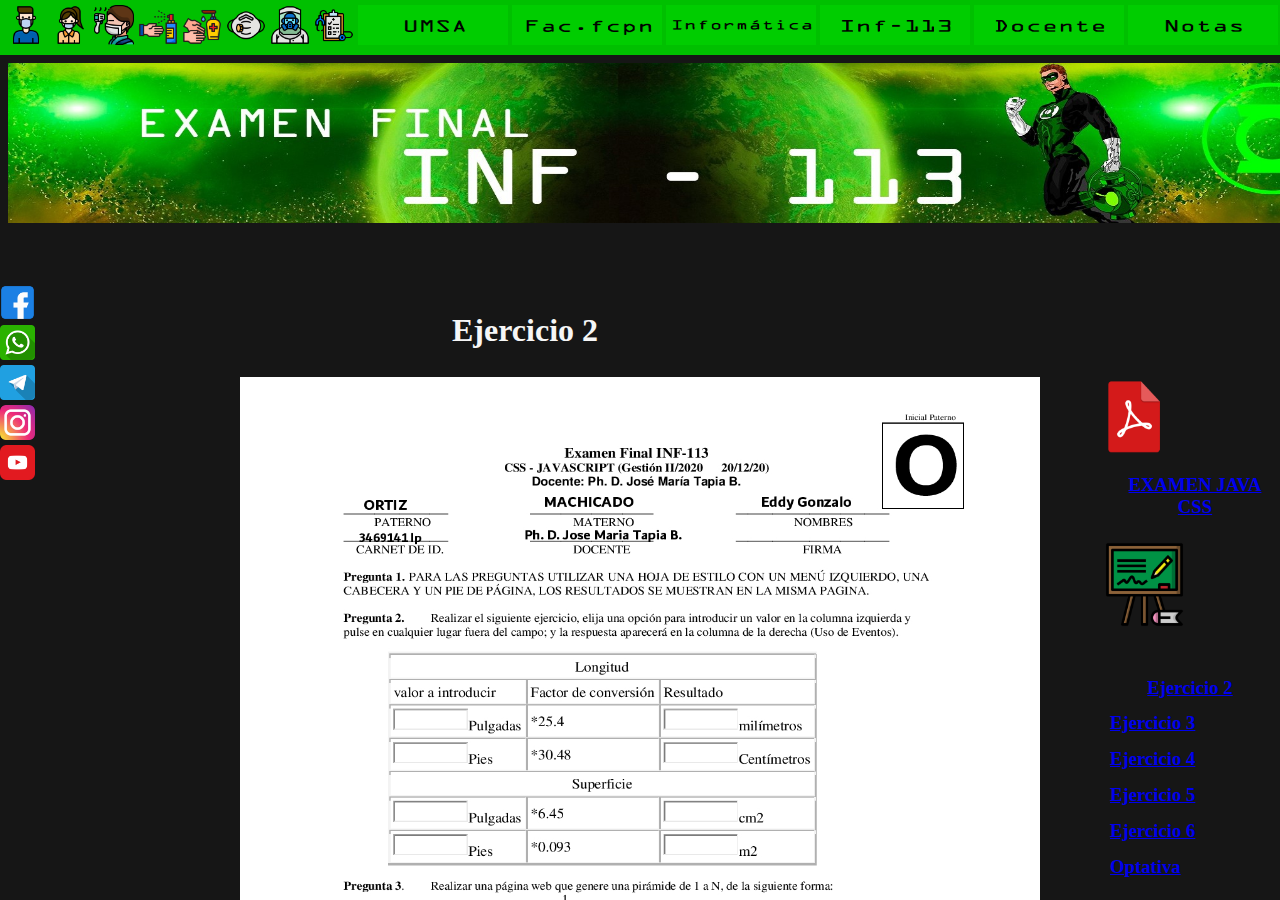
<file: index.html>
<!DOCTYPE html>
<html lang="es">

<head>

    <title>Examen Final</title>
    <meta name="title" content="Laboratorio N° 5">
    <meta charset="utf-8">
    <meta name="viewport" content="width=device-width,initial-scale=1, maximum-scale=1">
    <meta name="20,30,palabras,clave," content="Descripción sobre el sitio">
    <meta http-equiv="Content-Type" content="text/html; charset=utf-8" />
    <link rel="stylesheet" type="text/css" href="style.css">
    <link rel=" shortcut Icon " href="Logo/Logo00.png">
    
    <style></style>
    <script></script>

</head>

<frameset rows="55,*" cols="*" framespacing="0" frameborder="no" border="0">
  <frame src="menu_sup.html" name="menu_sup" frameborder="no" scrolling="no" noresize="noresize" id="menu_sup" title="topFrame" />
  <frame src="contenido.html" name="contenido" id="contenido" title="sup_menu" />
</frameset>
<noframes><body>
</body></noframes>
</html>
</file>
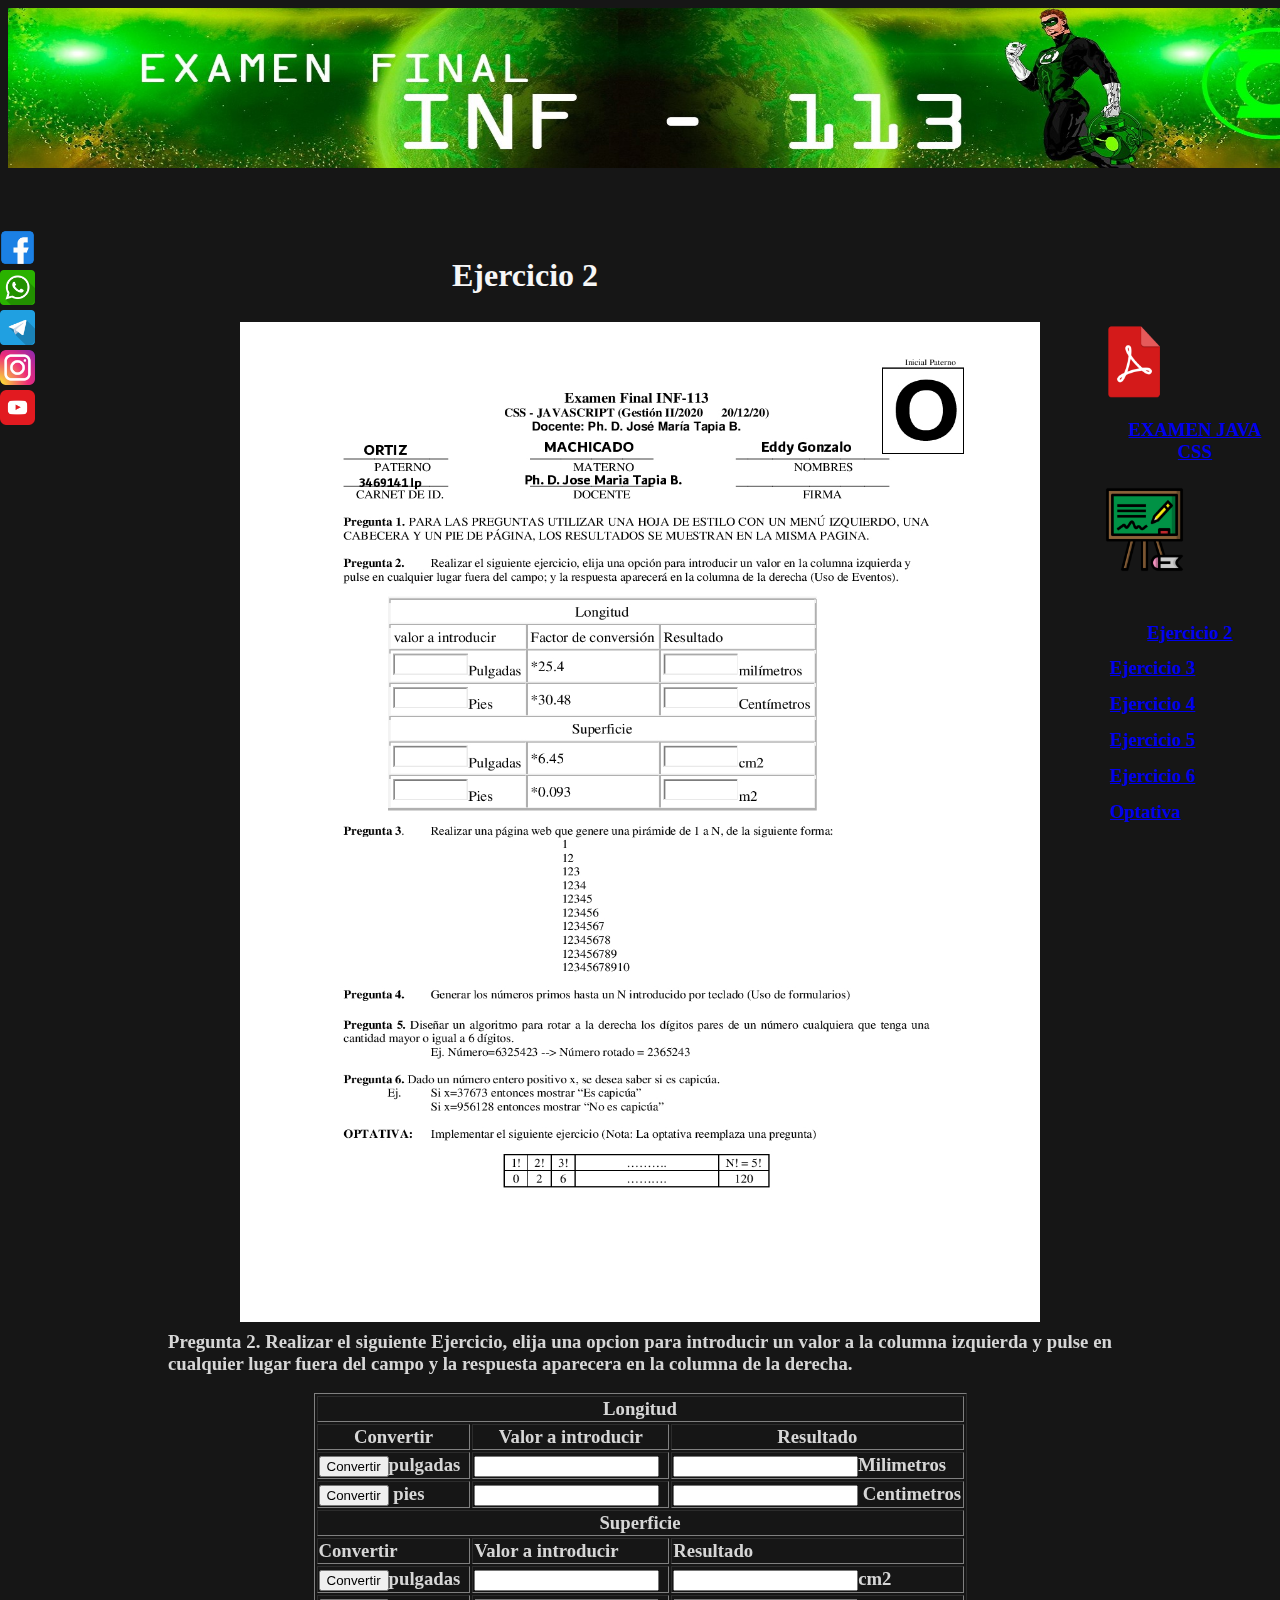
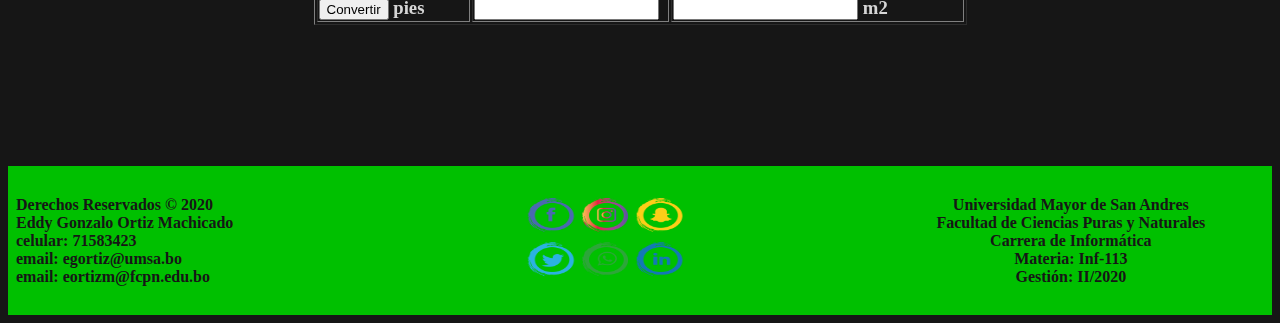
<file: contenido.html>
<!DOCTYPE html>
<html lang="es">

<head>

    <title>contenido</title>
    <meta name="title" content="contenido">
    <meta charset="utf-8">
    <meta name="viewport" content="width=device-width,initial-scale=1, maximum-scale=1">
    <meta name="20,30,palabras,clave," content="Descripción sobre el sitio">
    <link rel="stylesheet" type="text/css" href="style.css">
    <link rel=" shortcut Icon " href="Logo/Logo00.png">
   
<script language="javascript" type="text/javascript">
        function pulPies () {
            n1 = document.formu.op1.value;
           
                x = parseFloat(n1),
                y = parseFloat(0.0254),

                s = x * y;
            document.formu.re1.value = s;
        }
    
	function PiesCent () {
            n2 = document.formu.op2.value;
           
                x = parseFloat(n2),
                y = parseFloat(30.48),

                s = x * y;
            document.formu.re2.value = s;
        }
		
 function pulcm () {
            n3 = document.formu.op3.value;
           
                x = parseFloat(n3),
                y = parseFloat(6.45),

                s = x * y;
            document.formu.re3.value = s;
        }
		
 function piem () {
            n4 = document.formu.op4.value;
           
                x = parseFloat(n4),
                y = parseFloat(0.093),

                s = x * y;
            document.formu.re4.value = s;
        }
 
 </script>


</head>

<body bgcolor="#161616">
    <img class="Imagen1" src="Picture/Imagen01.jpg" width="1102" height="170">
    <center><img class="Imagen7" src="Picture/Imagen02.jpg" width="800px" height="1000px"></center>
    <h1 class="Text1">Ejercicio 2</h1>
    <img class="Logopdf" src="Logo/Logo26.png" width="70" height="100">
    <img class="Logopizarra" src="Logo/Logo11.png" width="70" height="100">
    <h3 class="Text2"><font align="right"><a href="Document/PracticaInf113.pdf">EXAMEN JAVA CSS</a></font> </h3>
    
<h3 class="Text3"><font align="right"><a href="contenido.html">Ejercicio 2</a></font> </h3>
<h3 class="Text4"><font align="right"><a href="eje3.html">Ejercicio 3</a></font> </h3>
<h3 class="Text5"><font align="right"><a href="eje4.html">Ejercicio 4</a></font> </h3>
<h3 class="Text6"><font align="right"><a href="eje5.html">Ejercicio 5</a></font></h3>
<h3 class="Text7"><font align="right"><a href="eje6.html">Ejercicio 6</a></font></h3>
<h3 class="Text8"><font align="right"><a href="optativa.html">Optativa</a></font></h3>

<p><a href="https://www.facebook.com" target="_blank"><img class="I2" src="Logo/facebook.png" width="35px" height="35px" usemap="#facebook"></a>
  <a href="https://www.whatsapp.com" target="_blank"><img class="I3" src="Logo/whatsapp.png" width="35px" height="35px" usemap="#whatsapp"></a>
  <a href="https://web.telegram.org" target="_blank"><img class="I4" src="Logo/telegram.png" width="35px" height="35px" usemap="#telegram"></a>
  <a href="https://www.instagram.com" target="_blank"><img class="I5" src="Logo/instagram.png" width="35px" height="35px" usemap="#instagram"></a>
  <a href="https://www.youtube.com" target="_blank"><img class="I6" src="Logo/youtube.png" width="35px" height="35px" usemap="#youtube"></a></p>
    <p>&nbsp;</p>
    <p>&nbsp;</p>
    <p>&nbsp;</p>
<p>&nbsp; </p>
<h3 align="justify" class="H1">
        <blockquote>
            <blockquote>
                <blockquote>
                    <blockquote>
                      <p>Pregunta 2.   Realizar el siguiente Ejercicio, elija una opcion para introducir un valor a la columna izquierda y pulse en cualquier lugar fuera del campo y la respuesta aparecera en la columna de la derecha.</p>
                      <form action="" name="formu" method="post">
                      <table width="653" border="1" align="center">
                        <tr>
                          <td colspan="3"><div align="center"><span id="TaCo">Longitud</span></div></td>
                        </tr>
                        <tr>
                          <td width="144"><div align="center"><span id="TaCo">Convertir</span></div></td>
                          <td width="150"><div align="center"><span id="TaCo">Valor a introducir</span></div></td>
                          <td width="277"><div align="center"><span id="TaCo">Resultado</span></div></td>
                        </tr>
                        <tr>
                          <td><span id="TaCo"> <input type="button" name="calculo" value="Convertir" onClick="pulPies ()">pulgadas</span></td>
                          <td><input type="text" name="op1"></td>
                          <td><span id="TaCo"><input type="text" name="re1">Milimetros</span></td>
                        </tr>
                        <tr>
                          <td><div align="left"><span id="TaCo">
                          <input type="button" name="calculo" value="Convertir" onClick="PiesCent ()">
                          pies</span></div></td>
                          <td><input type="text" name="op2"></td>
                          <td><span id="TaCo"><input type="text" name="re2">
                            Centimetros
                          </span></td>
                        </tr>
                        <tr>
                          <td colspan="3"><div align="center"><span id="TaCo">Superficie</span></div></td>
                        </tr>
                        <tr>
                          <td><span id="TaCo">Convertir</span></td>
                          <td><span id="TaCo">Valor a introducir</span></td>
                          <td><span id="TaCo">Resultado</span></td>
                        </tr>
                        <tr>
                          <td><span id="TaCo"><input type="button" name="calculo" value="Convertir" onClick="pulcm ()">pulgadas</span></td>
                          <td><input type="text" name="op3"></td>
                          <td><span id="TaCo"><input type="text" name="re3">cm2</span></td>
                        </tr>
                        <tr>
                          <td><span id="TaCo">
                          <input type="button" name="calculo2" value="Convertir" onClick="piem ()">
                          pies</span></td>
                          <td><input type="text" name="op4"></td>
                          <td><span id="TaCo">
                            <input type="text" name="re4">
                          m2</span></td>
                        </tr>
                      </table>
                      </form>
                      <p>&nbsp;</p>
                      <p>&nbsp;</p>
                      <p><br>
                      </p>
                    </blockquote>
                </blockquote>
            </blockquote>
        </blockquote>
    </h3>
<footer>
    <table width="1310" border="0">
            <tr>
                <td width="354">
                    <h4 class="pie1">Derechos Reservados &copy; 2020<br> Eddy Gonzalo Ortiz Machicado<br> celular: 71583423<br> email: egortiz@umsa.bo<br> email: eortizm@fcpn.edu.bo<br></h4>
                </td>
                <td width="403"><center>
                  <img src="Logo/Logo27.png" width="173" height="87">
              </center></td>
                <td width="473">
                    <h4 align="center" class="pie3">Universidad Mayor de San Andres<br> Facultad de Ciencias Puras y Naturales<br> Carrera de Informática<br> Materia: Inf-113<br> Gestión: II/2020<br></h4>
                </td>
            </tr>
        </table>
    </footer>
</body>

</html>
</file>
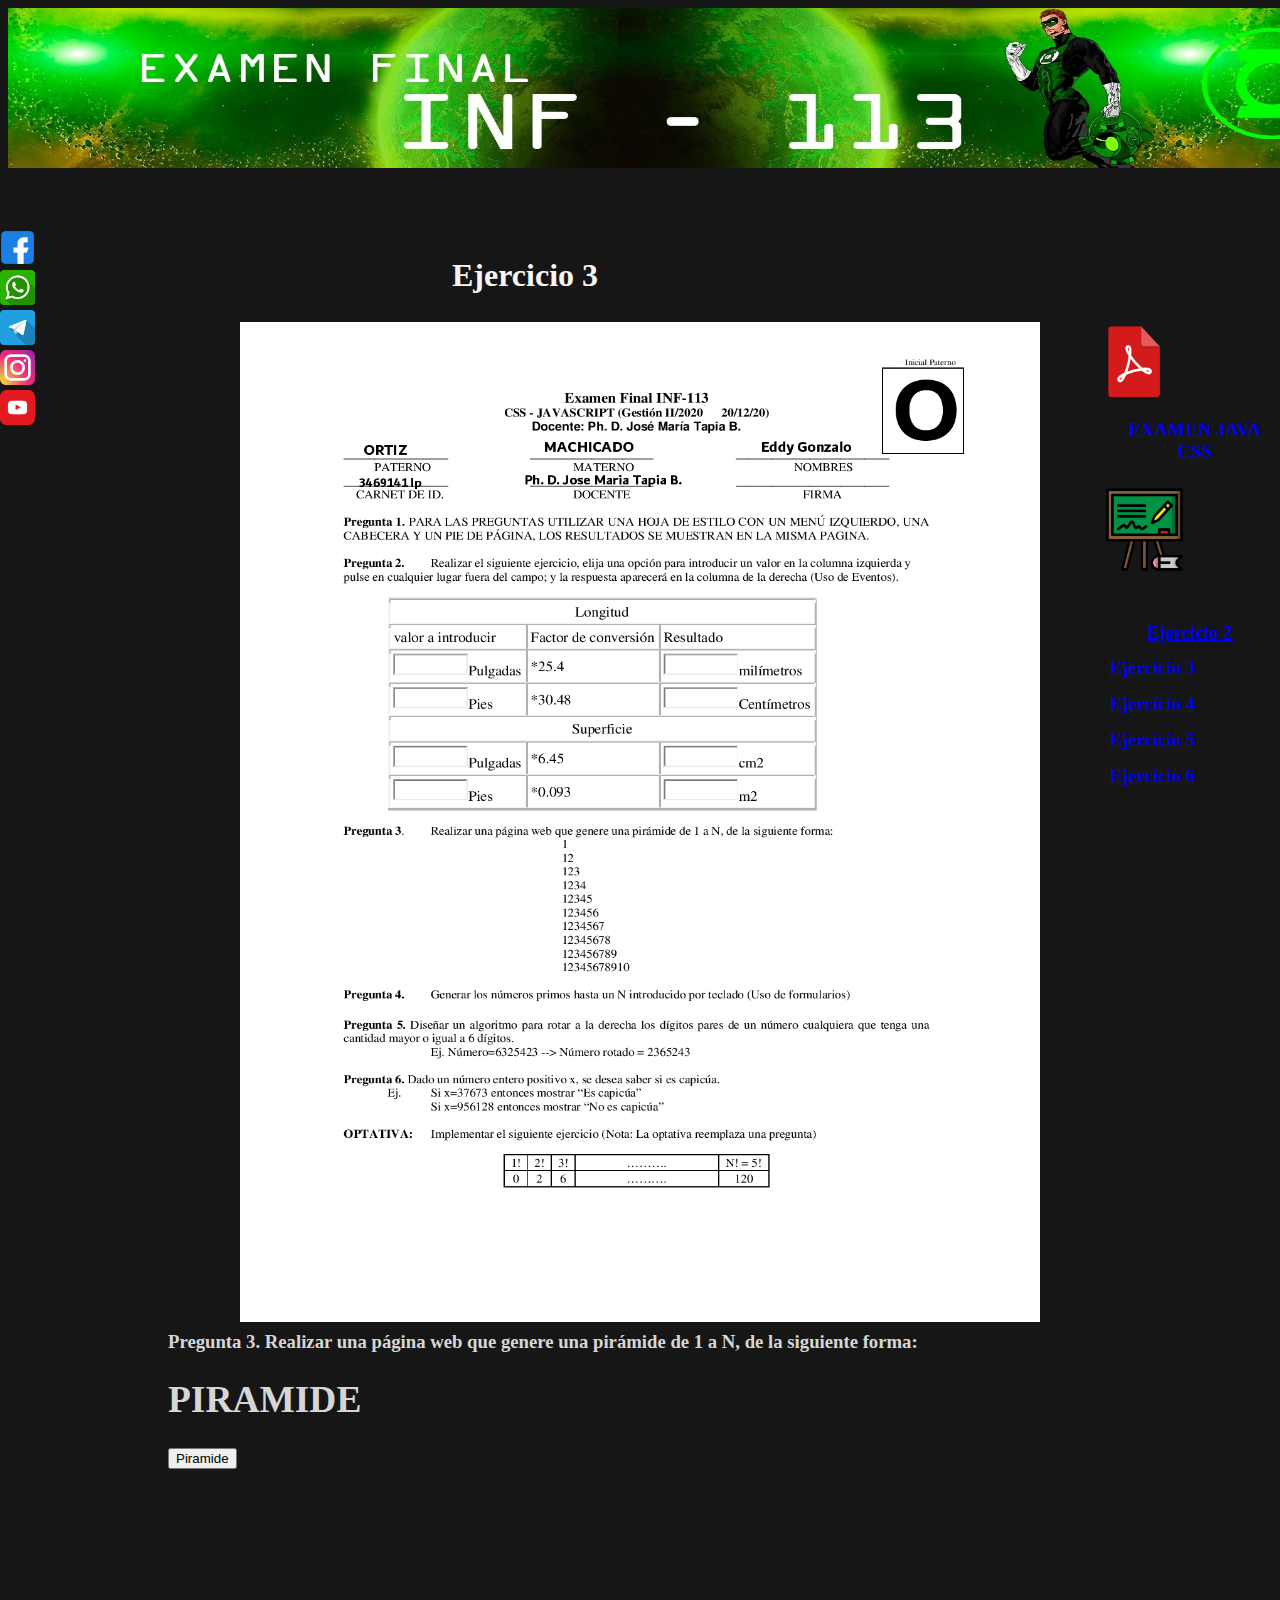
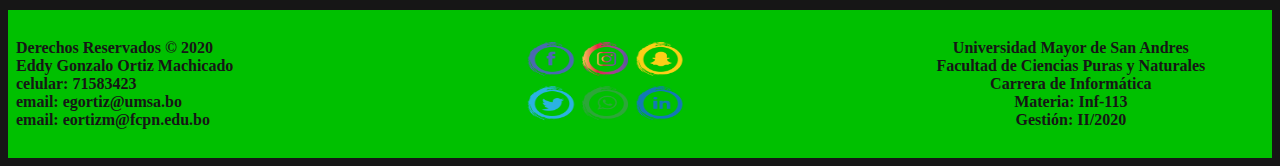
<file: eje3.html>
<!DOCTYPE html>
<html lang="es">

<head>

    <title>Ejercicio 3</title>
    <meta name="title" content="contenido">
    <meta charset="utf-8">
    <meta name="viewport" content="width=device-width,initial-scale=1, maximum-scale=1">
    <meta name="20,30,palabras,clave," content="Descripción sobre el sitio">
    <link rel="stylesheet" type="text/css" href="style.css">
    <link rel=" shortcut Icon " href="Logo/Logo00.png">
    
	<script type="text/jscript" src="piramide.js"></script>


</head>

<body bgcolor="#161616">
    <img class="Imagen1" src="Picture/Imagen01.jpg" width="1102" height="170">
    <center><img class="Imagen7" src="Picture/Imagen02.jpg" width="800px" height="1000px"></center>
    <h1 class="Text1">Ejercicio 3</h1>
    <img class="Logopdf" src="Logo/Logo26.png" width="70" height="100">
    <img class="Logopizarra" src="Logo/Logo11.png" width="70" height="100">
    <h3 class="Text2"><font align="right"><a href="Document/PracticaInf113.pdf">EXAMEN JAVA CSS</a></font> </h3>
    
<h3 class="Text3"><font align="right"><a href="contenido.html">Ejercicio 2</a></font> </h3>
<h3 class="Text4"><font align="right"><a href="eje3.html">Ejercicio 3</a></font> </h3>
<h3 class="Text5"><font align="right"><a href="eje4.html">Ejercicio 4</a></font> </h3>
<h3 class="Text6"><font align="right"><a href="eje5.html">Ejercicio 5</a></font></h3>
<h3 class="Text7"><font align="right"><a href="eje6.html">Ejercicio 6</a></font></h3>

<p><a href="https://www.facebook.com" target="_blank"><img class="I2" src="Logo/facebook.png" width="35px" height="35px" usemap="#facebook"></a>
  <a href="https://www.whatsapp.com" target="_blank"><img class="I3" src="Logo/whatsapp.png" width="35px" height="35px" usemap="#whatsapp"></a>
  <a href="https://web.telegram.org" target="_blank"><img class="I4" src="Logo/telegram.png" width="35px" height="35px" usemap="#telegram"></a>
  <a href="https://www.instagram.com" target="_blank"><img class="I5" src="Logo/instagram.png" width="35px" height="35px" usemap="#instagram"></a>
  <a href="https://www.youtube.com" target="_blank"><img class="I6" src="Logo/youtube.png" width="35px" height="35px" usemap="#youtube"></a></p>
    <p>&nbsp;</p>
    <p>&nbsp;</p>
    <p>&nbsp;</p>
<p>&nbsp; </p>
<h3 align="justify" class="H1">
        <blockquote>
            <blockquote>
                <blockquote>
                    <blockquote>
                      <p>Pregunta 3.  Realizar una página web que genere una pirámide de 1 a N, de la siguiente forma: <br>
                      </p>
                     <h1>PIRAMIDE</h1> 
                       <form method="get">
                      <button type="button" onClick="getData()">Piramide</button></form>
                      <p>&nbsp;</p>
                      <p>&nbsp;</p>
                      <p><br>
                      </p>
                    </blockquote>
                </blockquote>
            </blockquote>
        </blockquote>
    </h3>
<footer>
    <table width="1310" border="0">
            <tr>
                <td width="354">
                    <h4 class="pie1">Derechos Reservados &copy; 2020<br> Eddy Gonzalo Ortiz Machicado<br> celular: 71583423<br> email: egortiz@umsa.bo<br> email: eortizm@fcpn.edu.bo<br></h4>
                </td>
                <td width="403"><center>
                  <img src="Logo/Logo27.png" width="173" height="87">
              </center></td>
                <td width="473">
                    <h4 align="center" class="pie3">Universidad Mayor de San Andres<br> Facultad de Ciencias Puras y Naturales<br> Carrera de Informática<br> Materia: Inf-113<br> Gestión: II/2020<br></h4>
                </td>
            </tr>
        </table>
    </footer>
</body>

</html>
</file>
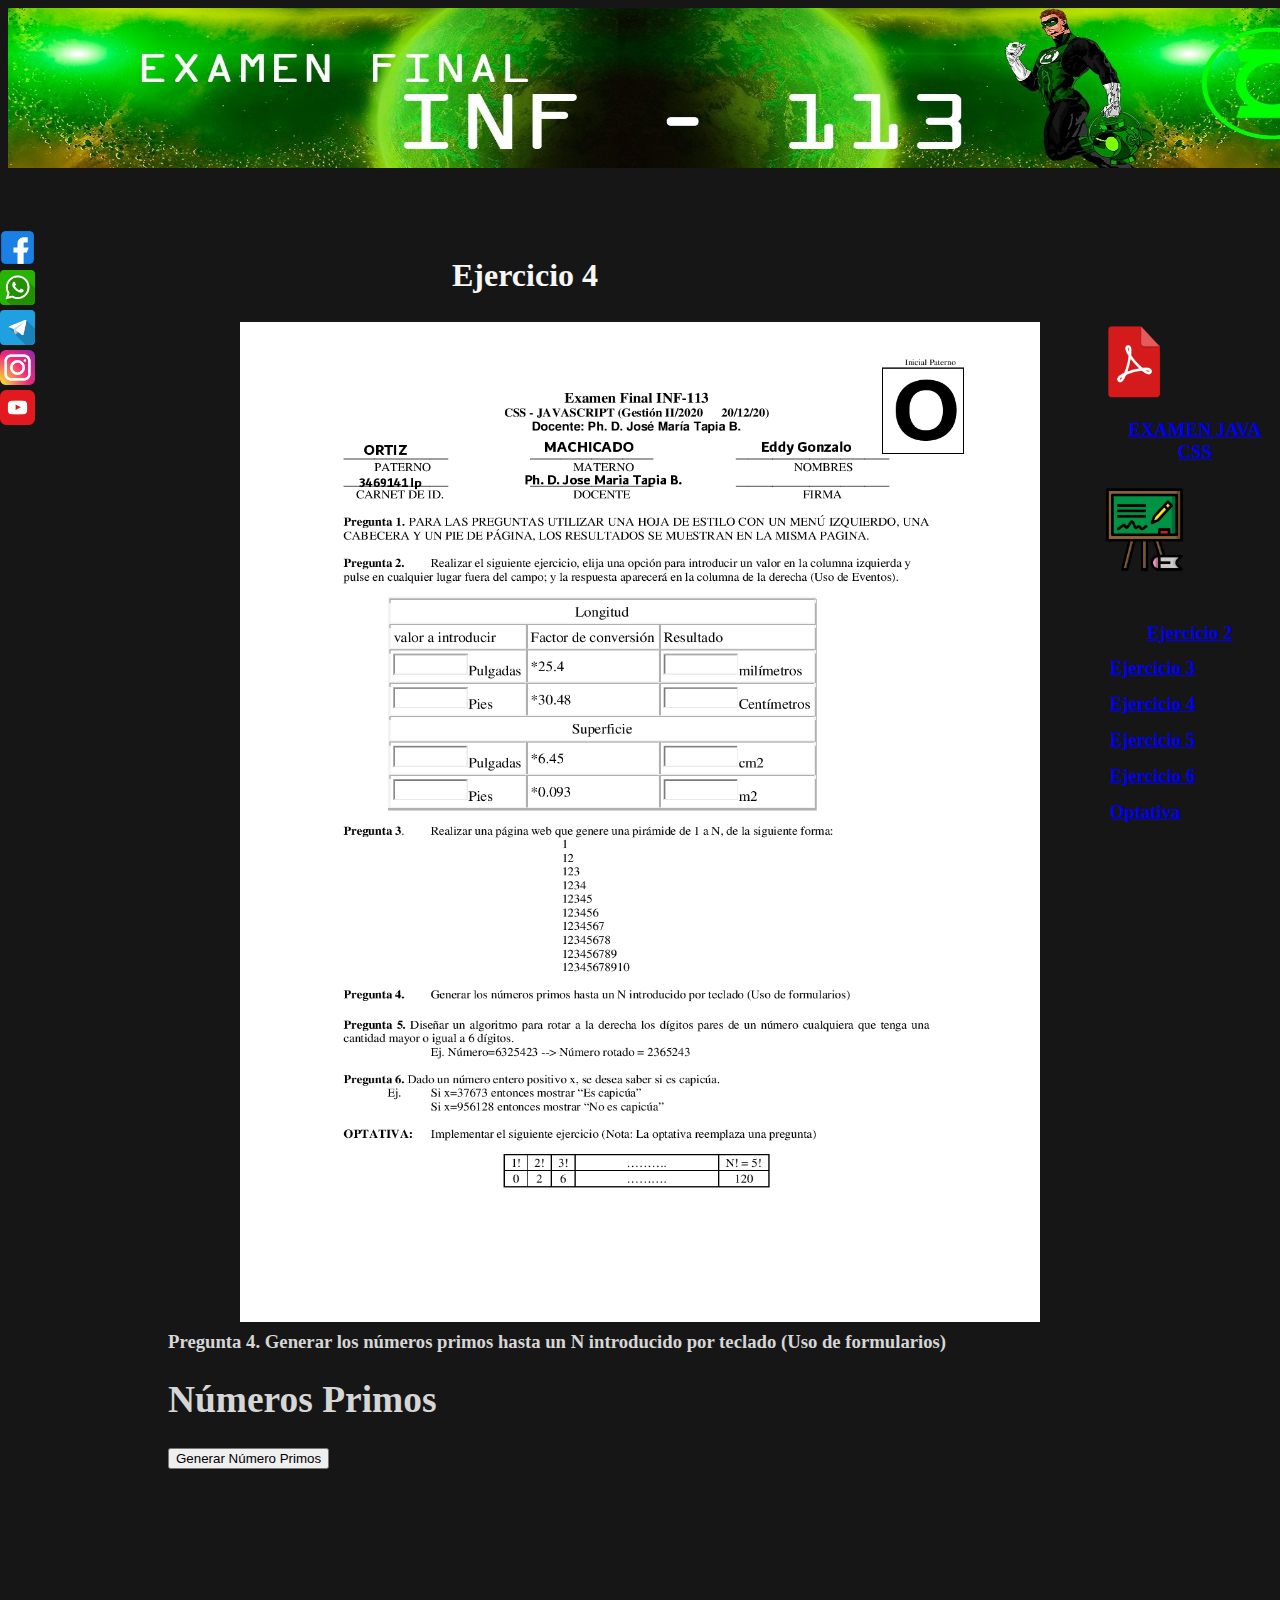
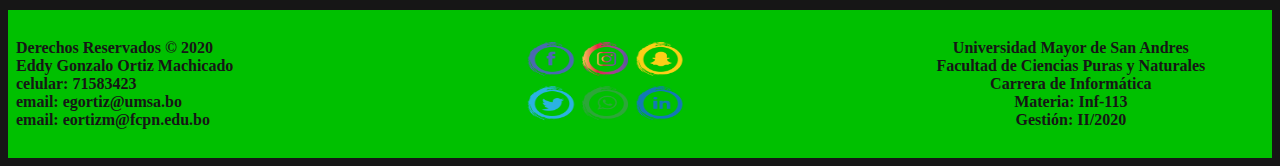
<file: eje4.html>
<!DOCTYPE html>
<html lang="es">

<head>

    <title>Ejercicio 4</title>
    <meta name="title" content="contenido">
    <meta charset="utf-8">
    <meta name="viewport" content="width=device-width,initial-scale=1, maximum-scale=1">
    <meta name="20,30,palabras,clave," content="Descripción sobre el sitio">
    <link rel="stylesheet" type="text/css" href="style.css">
    <link rel=" shortcut Icon " href="Logo/Logo00.png">
    
	<script type="text/jscript" src="primos.js"></script>


</head>

<body bgcolor="#161616">
    <img class="Imagen1" src="Picture/Imagen01.jpg" width="1102" height="170">
    <center><img class="Imagen7" src="Picture/Imagen02.jpg" width="800px" height="1000px"></center>
    <h1 class="Text1">Ejercicio 4</h1>
    <img class="Logopdf" src="Logo/Logo26.png" width="70" height="100">
    <img class="Logopizarra" src="Logo/Logo11.png" width="70" height="100">
    <h3 class="Text2"><font align="right"><a href="Document/PracticaInf113.pdf">EXAMEN JAVA CSS</a></font> </h3>
    
<h3 class="Text3"><font align="right"><a href="index.html">Ejercicio 2</a></font> </h3>
<h3 class="Text4"><font align="right"><a href="eje3.html">Ejercicio 3</a></font> </h3>
<h3 class="Text5"><font align="right"><a href="eje4.html">Ejercicio 4</a></font> </h3>
<h3 class="Text6"><font align="right"><a href="eje5.html">Ejercicio 5</a></font></h3>
<h3 class="Text7"><font align="right"><a href="eje6.html">Ejercicio 6</a></font></h3>
<h3 class="Text8"><font align="right"><a href="optativa.html">Optativa</a></font></h3>

<p><a href="https://www.facebook.com" target="_blank"><img class="I2" src="Logo/facebook.png" width="35px" height="35px" usemap="#facebook"></a>
  <a href="https://www.whatsapp.com" target="_blank"><img class="I3" src="Logo/whatsapp.png" width="35px" height="35px" usemap="#whatsapp"></a>
  <a href="https://web.telegram.org" target="_blank"><img class="I4" src="Logo/telegram.png" width="35px" height="35px" usemap="#telegram"></a>
  <a href="https://www.instagram.com" target="_blank"><img class="I5" src="Logo/instagram.png" width="35px" height="35px" usemap="#instagram"></a>
  <a href="https://www.youtube.com" target="_blank"><img class="I6" src="Logo/youtube.png" width="35px" height="35px" usemap="#youtube"></a></p>
    <p>&nbsp;</p>
    <p>&nbsp;</p>
    <p>&nbsp;</p>
<p>&nbsp; </p>
<h3 align="justify" class="H1">
        <blockquote>
            <blockquote>
                <blockquote>
                    <blockquote>
                      <p>Pregunta 4.  Generar los números primos hasta un N introducido por teclado (Uso de formularios)  <br>
                      </p>
                     <h1>Números Primos</h1> 
                       <form method="get">
                      <button type="button" onClick="getData()">Generar Número Primos</button></form>
                      <p>&nbsp;</p>
                      <p>&nbsp;</p>
                      <p><br>
                      </p>
                    </blockquote>
                </blockquote>
            </blockquote>
        </blockquote>
    </h3>
<footer>
    <table width="1310" border="0">
            <tr>
                <td width="354">
                    <h4 class="pie1">Derechos Reservados &copy; 2020<br> Eddy Gonzalo Ortiz Machicado<br> celular: 71583423<br> email: egortiz@umsa.bo<br> email: eortizm@fcpn.edu.bo<br></h4>
                </td>
                <td width="403"><center>
                  <img src="Logo/Logo27.png" width="173" height="87">
              </center></td>
                <td width="473">
                    <h4 align="center" class="pie3">Universidad Mayor de San Andres<br> Facultad de Ciencias Puras y Naturales<br> Carrera de Informática<br> Materia: Inf-113<br> Gestión: II/2020<br></h4>
                </td>
            </tr>
        </table>
    </footer>
</body>

</html>
</file>
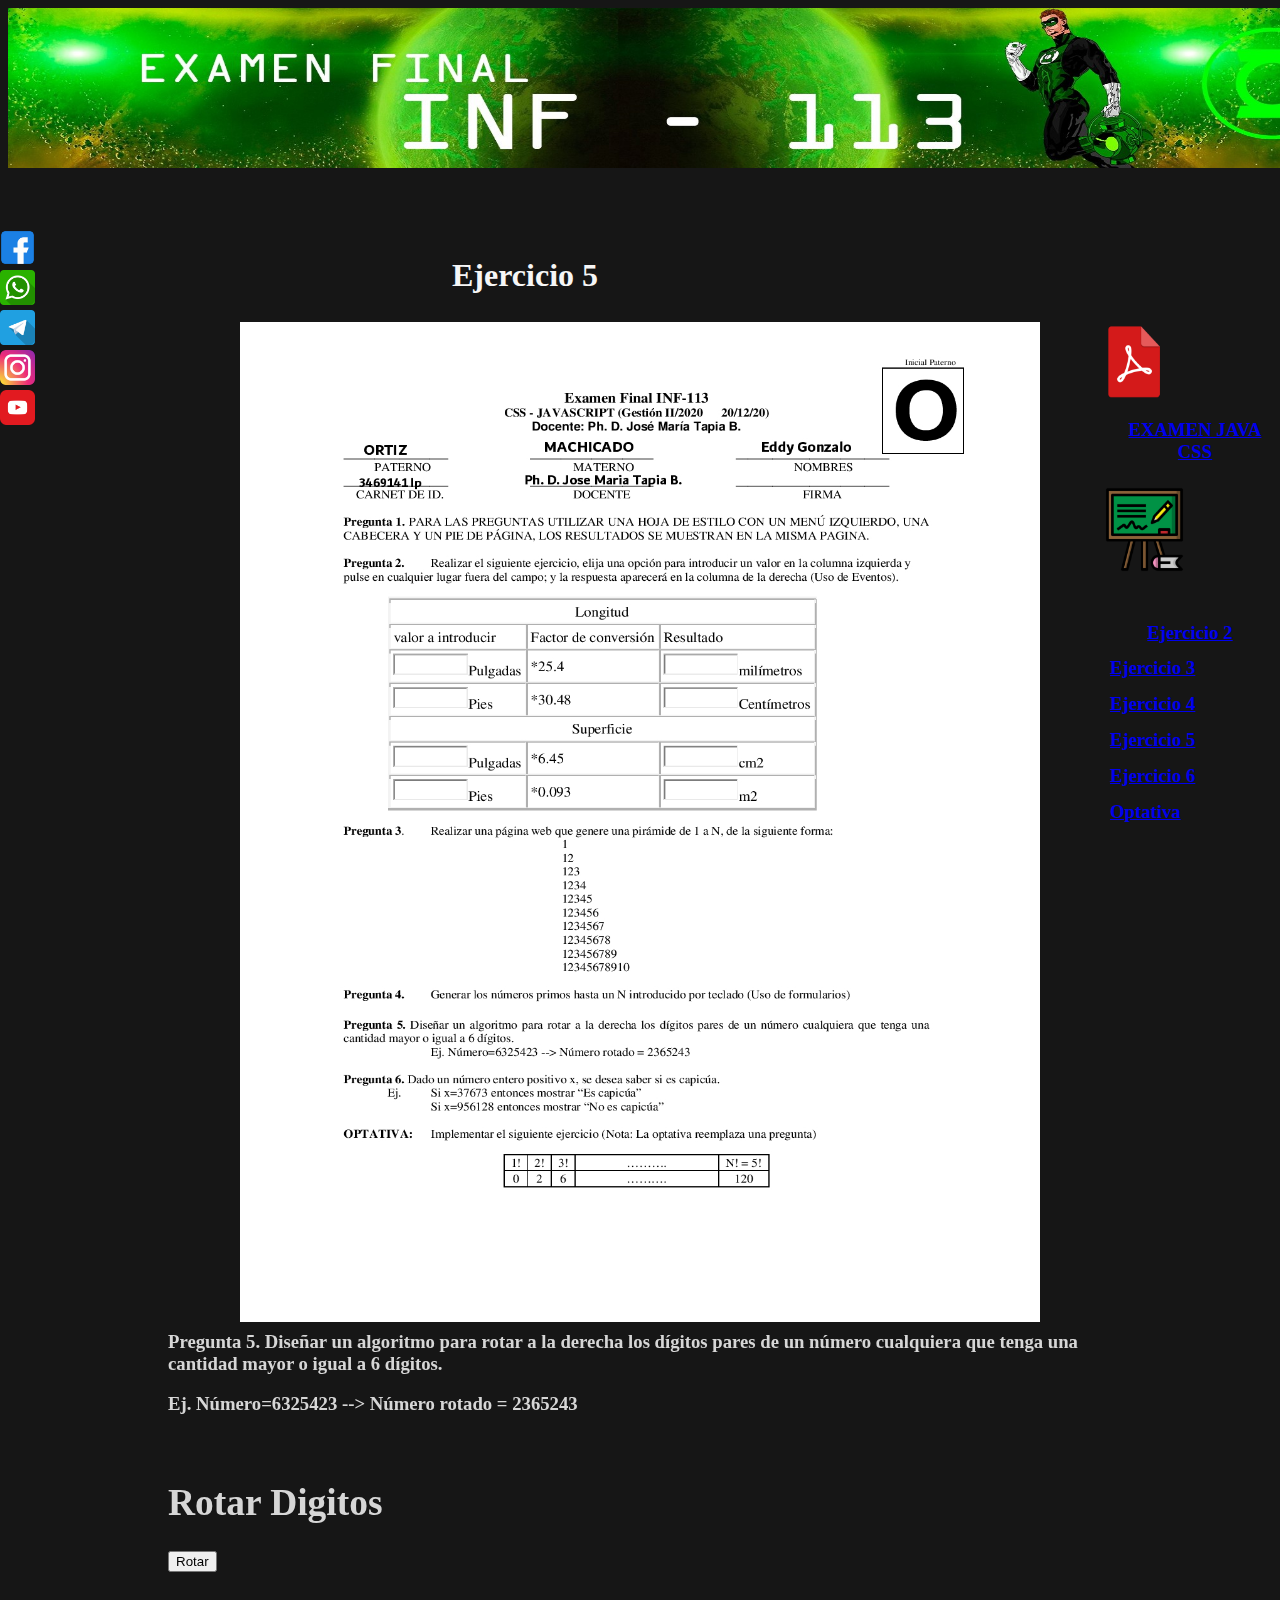
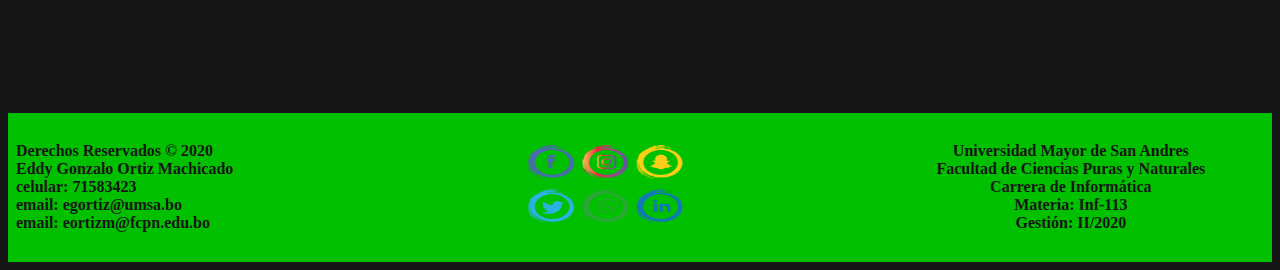
<file: eje5.html>
<!DOCTYPE html>
<html lang="es">

<head>

    <title>Ejercicio 5</title>
    <meta name="title" content="contenido">
    <meta charset="utf-8">
    <meta name="viewport" content="width=device-width,initial-scale=1, maximum-scale=1">
    <meta name="20,30,palabras,clave," content="Descripción sobre el sitio">
    <link rel="stylesheet" type="text/css" href="style.css">
    <link rel=" shortcut Icon " href="Logo/Logo00.png">
    
	<script type="text/jscript" src="primos.js"></script>


</head>

<body bgcolor="#161616">
    <img class="Imagen1" src="Picture/Imagen01.jpg" width="1102" height="170">
    <center><img class="Imagen7" src="Picture/Imagen02.jpg" width="800px" height="1000px"></center>
    <h1 class="Text1">Ejercicio 5</h1>
    <img class="Logopdf" src="Logo/Logo26.png" width="70" height="100">
    <img class="Logopizarra" src="Logo/Logo11.png" width="70" height="100">
    <h3 class="Text2"><font align="right"><a href="Document/PracticaInf113.pdf">EXAMEN JAVA CSS</a></font> </h3>
    
<h3 class="Text3"><font align="right"><a href="contenido.html">Ejercicio 2</a></font> </h3>
<h3 class="Text4"><font align="right"><a href="eje3.html">Ejercicio 3</a></font> </h3>
<h3 class="Text5"><font align="right"><a href="eje4.html">Ejercicio 4</a></font> </h3>
<h3 class="Text6"><font align="right"><a href="eje5.html">Ejercicio 5</a></font></h3>
<h3 class="Text7"><font align="right"><a href="eje6.html">Ejercicio 6</a></font></h3>
<h3 class="Text8"><font align="right"><a href="optativa.html">Optativa</a></font></h3>

<p><a href="https://www.facebook.com" target="_blank"><img class="I2" src="Logo/facebook.png" width="35px" height="35px" usemap="#facebook"></a>
  <a href="https://www.whatsapp.com" target="_blank"><img class="I3" src="Logo/whatsapp.png" width="35px" height="35px" usemap="#whatsapp"></a>
  <a href="https://web.telegram.org" target="_blank"><img class="I4" src="Logo/telegram.png" width="35px" height="35px" usemap="#telegram"></a>
  <a href="https://www.instagram.com" target="_blank"><img class="I5" src="Logo/instagram.png" width="35px" height="35px" usemap="#instagram"></a>
  <a href="https://www.youtube.com" target="_blank"><img class="I6" src="Logo/youtube.png" width="35px" height="35px" usemap="#youtube"></a></p>
    <p>&nbsp;</p>
    <p>&nbsp;</p>
    <p>&nbsp;</p>
<p>&nbsp; </p>
<h3 align="justify" class="H1">
        <blockquote>
            <blockquote>
                <blockquote>
                    <blockquote>
                      <p>Pregunta 5. Diseñar un algoritmo para rotar a la derecha los dígitos pares de un número cualquiera que tenga una<br>
                        cantidad mayor o igual a 6 dígitos.<br>
                      </p>
                      <p>Ej. Número=6325423 --&gt; Número rotado = 2365243</p>
                      <p><br>
                      </p>
                     <h1>Rotar Digitos</h1> 
                       <form method="get">
                      <button type="button" onClick="getData()">Rotar</button></form>
                      <p>&nbsp;</p>
                      <p>&nbsp;</p>
                      <p><br>
                      </p>
                    </blockquote>
                </blockquote>
            </blockquote>
        </blockquote>
    </h3>
<footer>
    <table width="1310" border="0">
            <tr>
                <td width="354">
                    <h4 class="pie1">Derechos Reservados &copy; 2020<br> Eddy Gonzalo Ortiz Machicado<br> celular: 71583423<br> email: egortiz@umsa.bo<br> email: eortizm@fcpn.edu.bo<br></h4>
                </td>
                <td width="403"><center>
                  <img src="Logo/Logo27.png" width="173" height="87">
              </center></td>
                <td width="473">
                    <h4 align="center" class="pie3">Universidad Mayor de San Andres<br> Facultad de Ciencias Puras y Naturales<br> Carrera de Informática<br> Materia: Inf-113<br> Gestión: II/2020<br></h4>
                </td>
            </tr>
        </table>
    </footer>
</body>

</html>
</file>
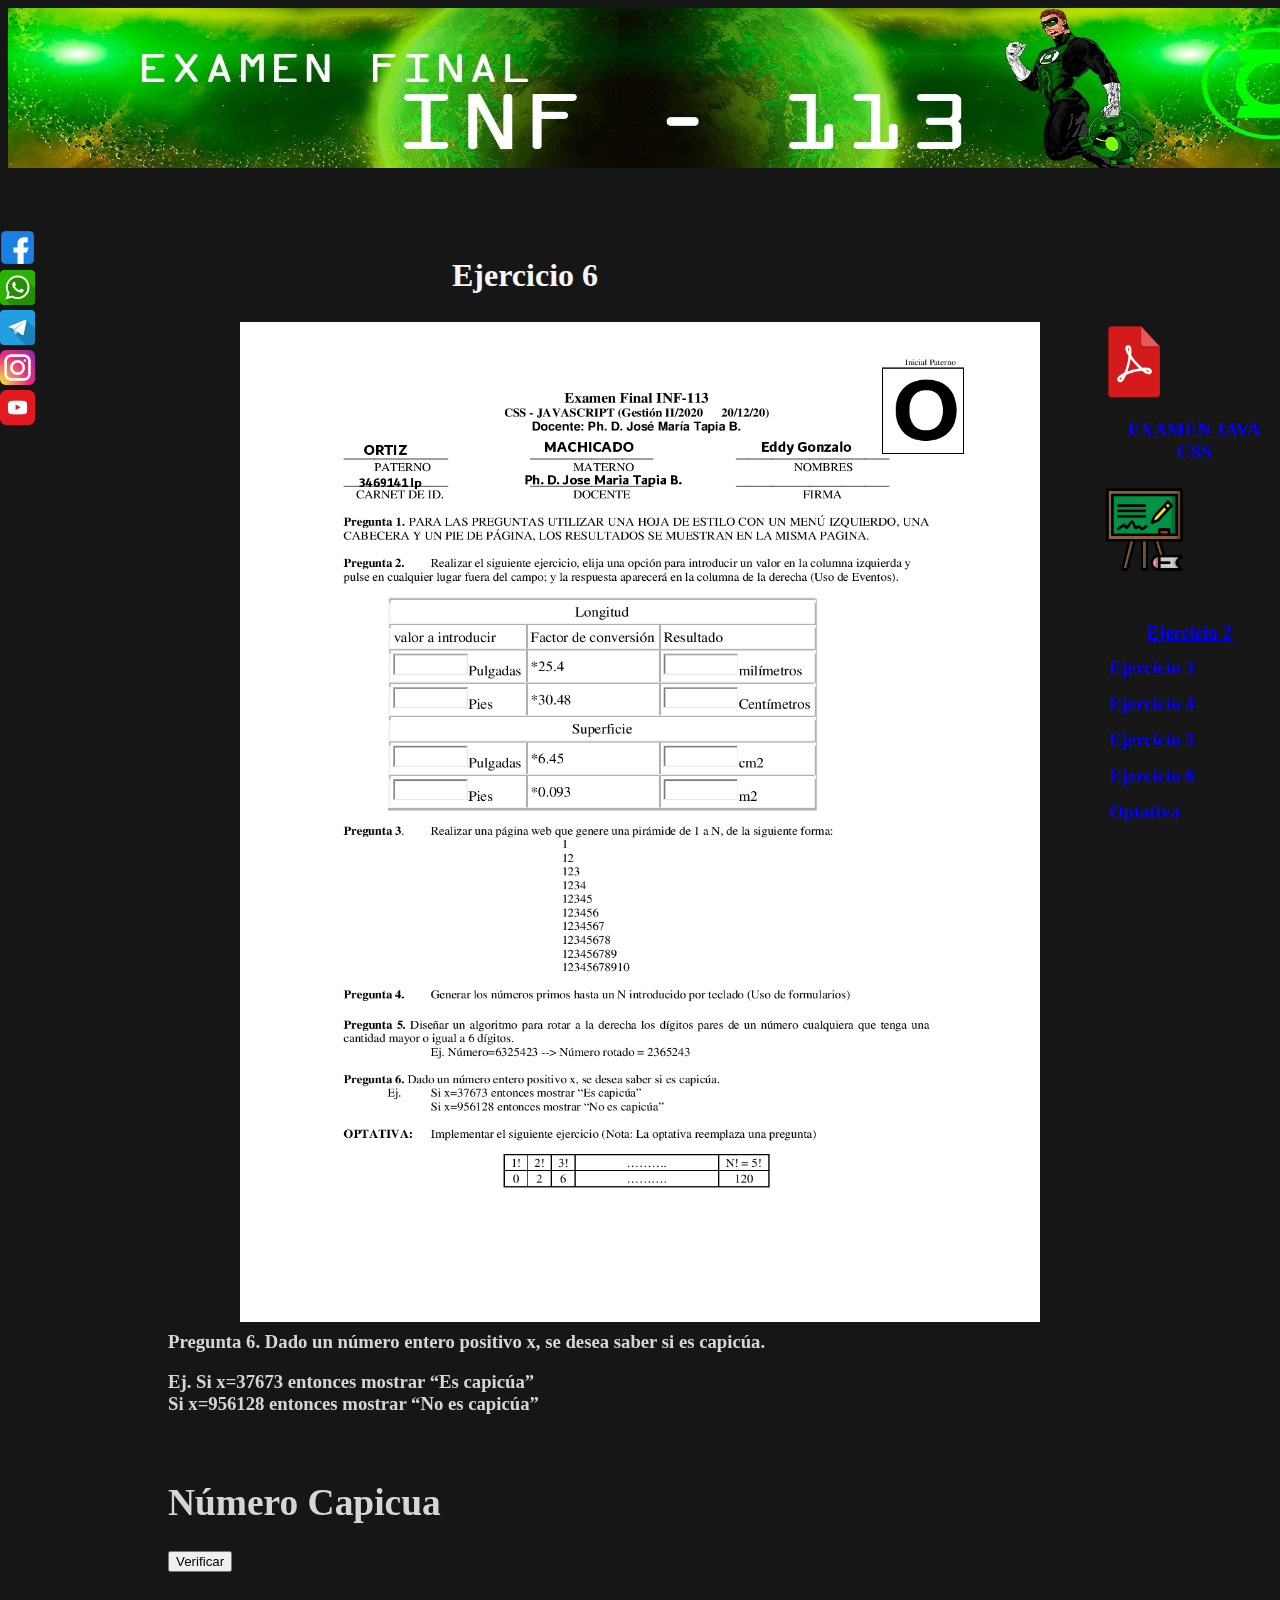
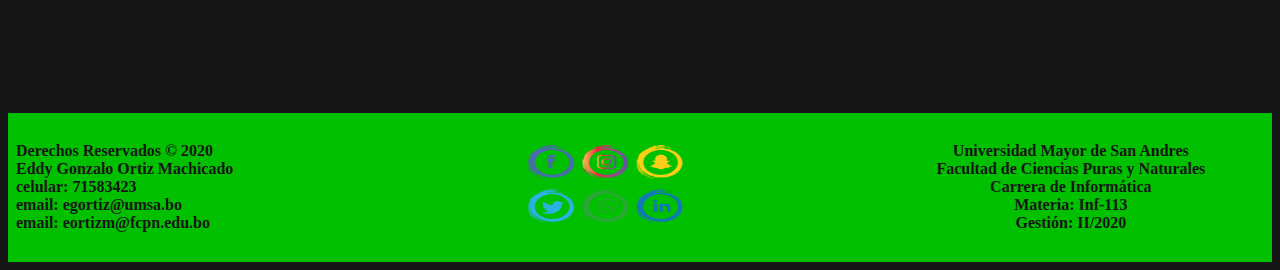
<file: eje6.html>
<!DOCTYPE html>
<html lang="es">

<head>

    <title>Ejercicio 6</title>
    <meta name="title" content="contenido">
    <meta charset="utf-8">
    <meta name="viewport" content="width=device-width,initial-scale=1, maximum-scale=1">
    <meta name="20,30,palabras,clave," content="Descripción sobre el sitio">
    <link rel="stylesheet" type="text/css" href="style.css">
    <link rel=" shortcut Icon " href="Logo/Logo00.png">
    
	<script type="text/jscript" src="capicua.js"></script>


</head>

<body bgcolor="#161616">
    <img class="Imagen1" src="Picture/Imagen01.jpg" width="1102" height="170">
<center><img class="Imagen7" src="Picture/Imagen02.jpg" width="800px" height="1000px"></center>
    <h1 class="Text1">Ejercicio 6</h1>
    <img class="Logopdf" src="Logo/Logo26.png" width="70" height="100">
    <img class="Logopizarra" src="Logo/Logo11.png" width="70" height="100">
    <h3 class="Text2"><font align="right"><a href="Document/PracticaInf113.pdf">EXAMEN JAVA CSS</a></font> </h3>
    
<h3 class="Text3"><font align="right"><a href="contenido.html">Ejercicio 2</a></font> </h3>
<h3 class="Text4"><font align="right"><a href="eje3.html">Ejercicio 3</a></font> </h3>
<h3 class="Text5"><font align="right"><a href="eje4.html">Ejercicio 4</a></font> </h3>
<h3 class="Text6"><font align="right"><a href="eje5.html">Ejercicio 5</a></font></h3>
<h3 class="Text7"><font align="right"><a href="eje6.html">Ejercicio 6</a></font></h3>
<h3 class="Text8"><font align="right"><a href="optativa.html">Optativa</a></font></h3>

<p><a href="https://www.facebook.com" target="_blank"><img class="I2" src="Logo/facebook.png" width="35px" height="35px" usemap="#facebook"></a>
  <a href="https://www.whatsapp.com" target="_blank"><img class="I3" src="Logo/whatsapp.png" width="35px" height="35px" usemap="#whatsapp"></a>
  <a href="https://web.telegram.org" target="_blank"><img class="I4" src="Logo/telegram.png" width="35px" height="35px" usemap="#telegram"></a>
  <a href="https://www.instagram.com" target="_blank"><img class="I5" src="Logo/instagram.png" width="35px" height="35px" usemap="#instagram"></a>
  <a href="https://www.youtube.com" target="_blank"><img class="I6" src="Logo/youtube.png" width="35px" height="35px" usemap="#youtube"></a></p>
    <p>&nbsp;</p>
    <p>&nbsp;</p>
    <p>&nbsp;</p>
<p>&nbsp; </p>
<h3 align="justify" class="H1">
        <blockquote>
            <blockquote>
                <blockquote>
                    <blockquote>
                      <p>Pregunta 6. Dado un número entero positivo x, se desea saber si es capicúa.<br>
                      </p>
                      <p>Ej. Si x=37673 entonces mostrar “Es capicúa”<br>
                      Si x=956128 entonces mostrar “No es capicúa”</p>
                      <p></p>
                      <p><br>
                      </p>
                     <h1>Número Capicua</h1> 
                       <form method="get">
                      <button type="button" onClick="getData()">Verificar</button></form>
                      <p>&nbsp;</p>
                      <p>&nbsp;</p>
                      <p><br>
                      </p>
                    </blockquote>
                </blockquote>
            </blockquote>
        </blockquote>
    </h3>
<footer>
    <table width="1310" border="0">
            <tr>
                <td width="354">
                    <h4 class="pie1">Derechos Reservados &copy; 2020<br> Eddy Gonzalo Ortiz Machicado<br> celular: 71583423<br> email: egortiz@umsa.bo<br> email: eortizm@fcpn.edu.bo<br></h4>
                </td>
                <td width="403"><center>
                  <img src="Logo/Logo27.png" width="173" height="87">
              </center></td>
                <td width="473">
                    <h4 align="center" class="pie3">Universidad Mayor de San Andres<br> Facultad de Ciencias Puras y Naturales<br> Carrera de Informática<br> Materia: Inf-113<br> Gestión: II/2020<br></h4>
                </td>
            </tr>
        </table>
    </footer>
</body>

</html>
</file>
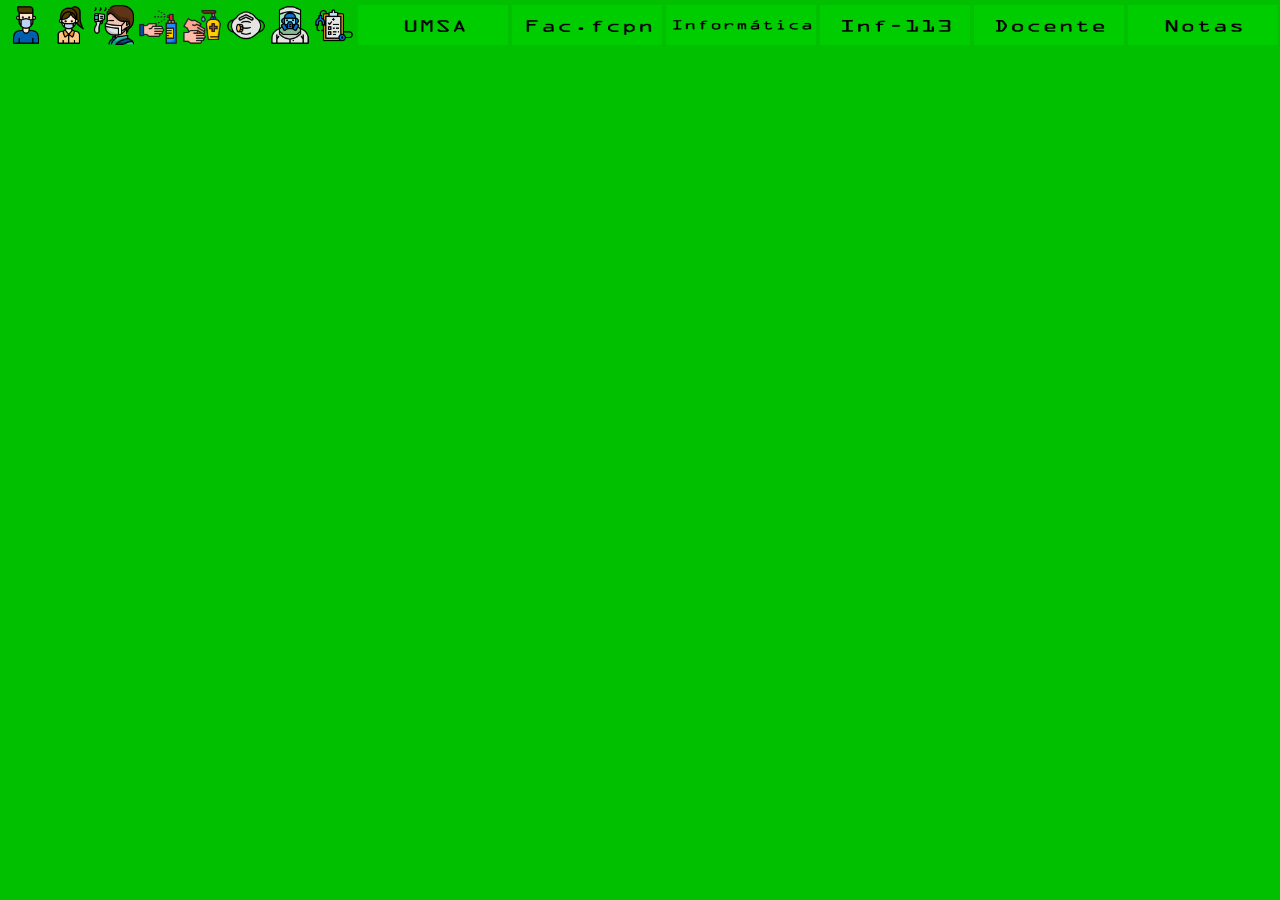
<file: menu_sup.html>
<!DOCTYPE html>
<html lang="es">

<head>

    <title>menu_sup</title>
    <meta name="title" content="menu_sup">
    <meta charset="utf-8">
    <meta name="viewport" content="width=device-width,initial-scale=1, maximum-scale=1">
    <meta name="20,30,palabras,clave," content="Descripción sobre el sitio">
    <link rel="stylesheet" type="text/css" href="styleMS.css">
    <link rel=" shortcut Icon " href="Logo/Logo00.png">

<script type="text/javascript">
function MM_swapImgRestore() { //v3.0
  var i,x,a=document.MM_sr; for(i=0;a&&i<a.length&&(x=a[i])&&x.oSrc;i++) x.src=x.oSrc;
}
function MM_preloadImages() { //v3.0
  var d=document; if(d.images){ if(!d.MM_p) d.MM_p=new Array();
    var i,j=d.MM_p.length,a=MM_preloadImages.arguments; for(i=0; i<a.length; i++)
    if (a[i].indexOf("#")!=0){ d.MM_p[j]=new Image; d.MM_p[j++].src=a[i];}}
}

function MM_findObj(n, d) { //v4.01
  var p,i,x;  if(!d) d=document; if((p=n.indexOf("?"))>0&&parent.frames.length) {
    d=parent.frames[n.substring(p+1)].document; n=n.substring(0,p);}
  if(!(x=d[n])&&d.all) x=d.all[n]; for (i=0;!x&&i<d.forms.length;i++) x=d.forms[i][n];
  for(i=0;!x&&d.layers&&i<d.layers.length;i++) x=MM_findObj(n,d.layers[i].document);
  if(!x && d.getElementById) x=d.getElementById(n); return x;
}

function MM_swapImage() { //v3.0
  var i,j=0,x,a=MM_swapImage.arguments; document.MM_sr=new Array; for(i=0;i<(a.length-2);i+=3)
   if ((x=MM_findObj(a[i]))!=null){document.MM_sr[j++]=x; if(!x.oSrc) x.oSrc=x.src; x.src=a[i+2];}
}
</script>
</head>

<body bgcolor="#00c000" onload="MM_preloadImages('buttons/umsa01.png','buttons/informatica01.png','buttons/docente01.png','buttons/notas01.png','buttons/fcpn01.png')">
<table width="1591" border="0" class="tabla1">
  <tr>
    <td width="21"><img src="Logo/Logo16.png" width="40" height="40"></td>
    <td width="21"><img src="Logo/Logo15.png" width="40" height="40"></td>
    <td width="21"><img src="Logo/Logo17.png" width="40" height="40"></td>
    <td width="21"><img src="Logo/Logo19.png" width="40" height="40"></td>
    <td width="21"><img src="Logo/Logo18.png" width="40" height="40"></td>
    <td width="21"><img src="Logo/Logo20.png" width="40" height="40"></td>
    <td width="21"><img src="Logo/Logo21.png" width="40" height="40"></td>
    <td width="21"><img src="Logo/Logo22.png" width="40" height="40"></td>
    <td width="150" height="42"><a href="https://www.umsa.bo" target="_blank" onmouseover="MM_swapImage('imagen1','','buttons/umsa01.png',1)" onmouseout="MM_swapImgRestore()"><img src="buttons/umsa00.png" width="150" height="40" usemap="#imagen1Map" id="imagen1" /></a></td>
    <td width="150"><a href="http://www.fcpn.edu.bo" target="_blank" onMouseOver="MM_swapImage('imagen2','','buttons/fcpn01.png',1)" onMouseOut="MM_swapImgRestore()"><img src="buttons/fcpn00.png" width="150" height="40" id="imagen2"></a></td>
    <td width="150"><a href="https://informatica.edu.bo" target="_blank" onmouseover="MM_swapImage('Image3','','buttons/informatica01.png',1)" onmouseout="MM_swapImgRestore()"><img src="buttons/informatica00.png" width="150" height="40" usemap="#Image3Map" id="Image3" /></a></td>
    <td width="150"><a href="Document/Inf113.pdf" target="_blank"><img src="buttons/inf11300.png" width="150" height="40" id="imagen4"></a></td>
    <td width="150"><a href="http://www.informatica.edu.bo/docentes/" target="new" onmouseover="MM_swapImage('Image5','','buttons/docente01.png',1)" onmouseout="MM_swapImgRestore()">
<img src="buttons/docente00.png" width="150" height="40" id="Image5" /></a></td>
    <td width="150"><a href="http://www.informatica.edu.bo/ssa/" target="new" onmouseover="MM_swapImage('Image6','','buttons/notas01.png',1)" onmouseout="MM_swapImgRestore()">
      
    <img src="buttons/notas00.png" width="150" height="40" id="Image6" /></a></td>
    <td width="32"><img src="Logo/Logo13.gif" width="30" height="40"></td>
    <td width="52"><img src="Logo/Logo14.png" width="40" height="40"></td>
  </tr>
</table>
</map>
</body>
</html>
</file>
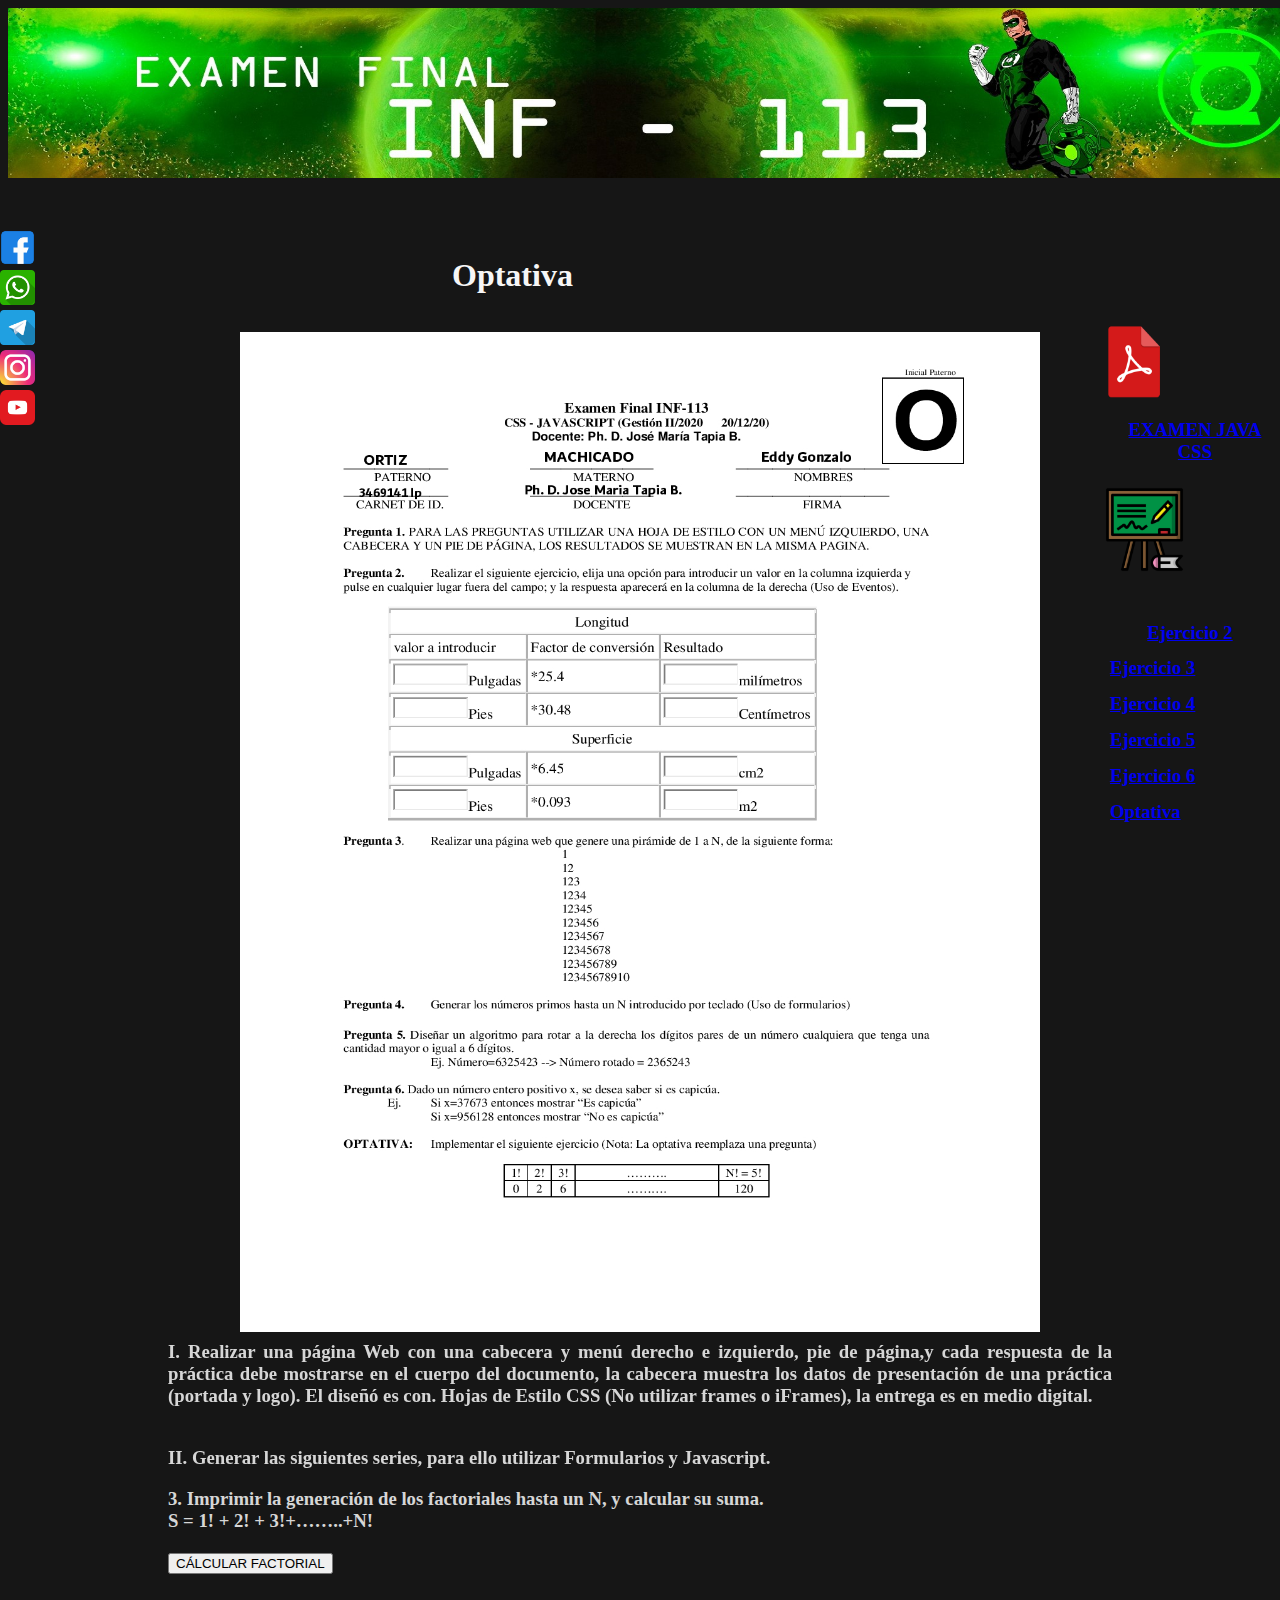
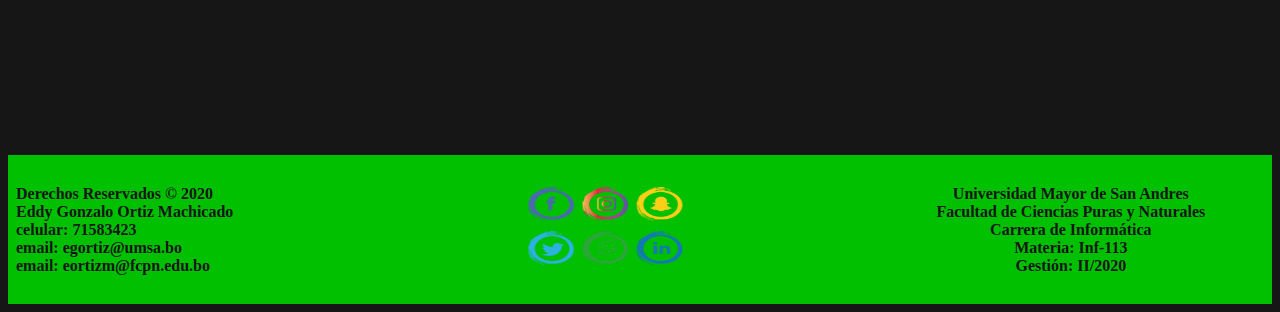
<file: optativa.html>
<!DOCTYPE html>
<html lang="es">

<head>

    <title>contenido</title>
    <meta name="title" content="contenido">
    <meta charset="utf-8">
    <meta name="viewport" content="width=device-width,initial-scale=1, maximum-scale=1">
    <meta name="20,30,palabras,clave," content="Descripción sobre el sitio">
    <link rel="stylesheet" type="text/css" href="style.css">
    <link rel=" shortcut Icon " href="Logo/Logo00.png">
    <script type="text/jscript" src="factorial.js"></script>
</head>

<body bgcolor="#161616">
    <img src="Picture/Imagen01.jpg" width="1300" height="170">
    <center><img class="Imagen7" src="Picture/Imagen02.jpg" width="800px" height="1000px"></center>
<h1 class="Text1">Optativa</h1>
    <img class="Logopdf" src="Logo/Logo26.png" width="70" height="100">
    <img class="Logopizarra" src="Logo/Logo11.png" width="70" height="100">
    <h3 class="Text2"><font align="right"><a href="Document/PracticaInf113.pdf">EXAMEN JAVA CSS</a></font> </h3>
    
<h3 class="Text3"><font align="right"><a href="contenido.html">Ejercicio 2</a></font> </h3>
<h3 class="Text4"><font align="right"><a href="eje3.html">Ejercicio 3</a></font> </h3>
<h3 class="Text5"><font align="right"><a href="eje4.html">Ejercicio 4</a></font> </h3>
<h3 class="Text6"><font align="right"><a href="eje5.html">Ejercicio 5</a></font></h3>
<h3 class="Text7"><font align="right"><a href="eje6.html">Ejercicio 6</a></font></h3>
<h3 class="Text8"><font align="right"><a href="optativa.html">Optativa</a></font></h3>


<p><a href="https://www.facebook.com" target="_blank"><img class="I2" src="Logo/facebook.png" width="35px" height="35px" usemap="#facebook"></a>
  <a href="https://www.whatsapp.com" target="_blank"><img class="I3" src="Logo/whatsapp.png" width="35px" height="35px" usemap="#whatsapp"></a>
  <a href="https://web.telegram.org" target="_blank"><img class="I4" src="Logo/telegram.png" width="35px" height="35px" usemap="#telegram"></a>
  <a href="https://www.instagram.com" target="_blank"><img class="I5" src="Logo/instagram.png" width="35px" height="35px" usemap="#instagram"></a>
  <a href="https://www.youtube.com" target="_blank"><img class="I6" src="Logo/youtube.png" width="35px" height="35px" usemap="#youtube"></a></p>
    <p>&nbsp;</p>
    <p>&nbsp;</p>
    <p>&nbsp;</p>
<p>&nbsp; </p>
<h3 align="justify" class="H1">
        <blockquote>
            <blockquote>
                <blockquote>
                    <blockquote>
                      <p>I. Realizar una página Web con una cabecera y menú derecho e izquierdo, pie de página,y cada respuesta de la práctica debe mostrarse en el cuerpo del documento, la cabecera muestra los datos de presentación de una práctica (portada
                            y logo). El diseñó es con. Hojas de Estilo CSS (No utilizar frames o iFrames), la entrega es en medio digital.<br>
                        </p>
                    </blockquote>
                </blockquote>
            </blockquote>
        </blockquote>
    </h3>
    <h3 align="justify" class="H1">
        <blockquote>
            <blockquote>
                <blockquote>
                    <blockquote>
                        <p><br> II. Generar las siguientes series, para ello utilizar Formularios y Javascript.<br>
                        </p>
                    </blockquote>
                </blockquote>
            </blockquote>
        </blockquote>
    </h3>
    <h3 align="justify" class="H1">
        <blockquote>
            <blockquote>
                <blockquote>
                    <blockquote>
                        <p>3. Imprimir la generación de los factoriales hasta un N, y calcular su suma.<br>
S = 1! + 2! + 3!+……..+N!</p>
                        
                       <form method="get">
                      <button type="button" onClick="getData()">CÁLCULAR FACTORIAL</button></form>
                                    
            <p>&nbsp;</p>
                        <p>&nbsp;</p>
                        <p>&nbsp;</p>
                        <p><br>
                        </p>
                    </blockquote>
                </blockquote>
            </blockquote>
        </blockquote>
    </h3>
    <footer>
        <table width="1310" border="0">
            <tr>
                <td width="354">
                    <h4 class="pie1">Derechos Reservados &copy; 2020<br> Eddy Gonzalo Ortiz Machicado<br> celular: 71583423<br> email: egortiz@umsa.bo<br> email: eortizm@fcpn.edu.bo<br></h4>
                </td>
                <td width="403"><center>
                  <img src="Logo/Logo27.png" width="173" height="87">
              </center></td>
                <td width="473">
                    <h4 align="center" class="pie3">Universidad Mayor de San Andres<br> Facultad de Ciencias Puras y Naturales<br> Carrera de Informática<br> Materia: Inf-113<br> Gestión: II/2020<br></h4>
                </td>
            </tr>
        </table>
    </footer>
</body>

</html>
</file>
<file: style.css>
.Imagen1 {
	position: relative;
	padding: 0px;
	margin-top: 0px;
	margin-right: 0px;
	margin-left: 0px;
	border-top: 0px;
	border-right: 0px;
	border-left: 0px;
	top: 0px;
	left: 0px;
	width: 1350px;
	height: 160px;
 }
 
.Imagen2 {
	position: relative;
	border: 0px;
	padding: 0px;
	top: 100px;
	left: 1220px;
	
}
 
 .I2 {
     position: fixed;
     border: 0px;
     left: 0px;
     top: 230px;
 }
 
 .I3 {
     position: fixed;
     border: 0px;
     left: 0px;
     top: 270px;
 }
 
 .I4 {
     position: fixed;
     border: 0px;
     left: 0px;
     top: 310px;
 }
 
 .I5 {
     position: fixed;
     border: 0px;
     left: 0px;
     top: 350px;
 }
 
 .I6 {
	 position: fixed;
     border: 0px;
     left: 0px;
     top: 390px;
 }
 .Imagen7 {
	position: relative;
	border: 0px;
	padding: 0px;
	alignment-adjust: central;
	top: 150px;
 }
 
.Logopdf {
	position: absolute;
	border: 0px;
	right: 106px;
	top: 319px;
	height: 85px;
	width: 79px;
}
.Logopizarra{
	position: absolute;
	border: 0px;
	right: 96px;
	top: 487px;
	height: 85px;
	width: 79px;
}

.H1{
	position: relative;
	font-family: "OCR A Std";
	color: #D6D6D6;
	text-align: justify;
	text-indent: hanging;
}

.Text1{
	position: absolute;
	font-family: "OCR A Std";
	padding: 0px;
	color: #F6F6F6;
	text-align: center;
	text-indent: hanging;
	top: 236px;
	left: 452px;
}	
.Text2{
	position: absolute;
	font-family: "OCR A Std";
	padding: 0px;
	color: #F6F6F6;
	text-align: center;
	text-indent: hanging;
	top: 400px;
	left: 1110px;
	height: 19px;
}
.Text3{
	position: absolute;
	font-family: "OCR A Std";
	padding: 0px;
	color: #F6F6F6;
	text-align: center;
	text-indent: hanging;
	top: 603px;
	left: 1110px;
	height: 19px;
	width: 160px;
}	
.Text4{
	position: absolute;
	font-family: "OCR A Std";
	padding: 0px;
	color: #F6F6F6;
	text-align: center;
	text-indent: hanging;
	top: 638px;
	left: 1110px;
	height: 19px;
}	
.Text5{
	position: absolute;
	font-family: "OCR A Std";
	padding: 0px;
	color: #F6F6F6;
	text-align: center;
	text-indent: hanging;
	top: 674px;
	left: 1110px;
	height: 19px;
}	
.Text6{
	position: absolute;
	font-family: "OCR A Std";
	padding: 0px;
	color: #F6F6F6;
	text-align: center;
	text-indent: hanging;
	top: 710px;
	left: 1110px;
	height: 19px;
}	
.Text7{
	position: absolute;
	font-family: "OCR A Std";
	padding: 0px;
	color: #F6F6F6;
	text-align: center;
	text-indent: hanging;
	top: 746px;
	left: 1110px;
	height: 19px;
}	
.Text8{
	position: absolute;
	font-family: "OCR A Std";
	padding: 0px;
	color: #F6F6F6;
	text-align: center;
	text-indent: hanging;
	top: 782px;
	left: 1110px;
	height: 19px;
}	
.Text9{
	position: absolute;
	font-family: "OCR A Std";
	padding: 0px;
	color: #F6F6F6;
	text-align: center;
	text-indent: hanging;
	top: 818px;
	left: 1110px;
	height: 19px;
}	
.Text10{
	position: absolute;
	font-family: "OCR A Std";
	padding: 0px;
	color: #F6F6F6;
	text-align: center;
	text-indent: hanging;
	top: 854px;
	left: 1110px;
	height: 19px;
}	
.Text11{
	position: absolute;
	font-family: "OCR A Std";
	padding: 0px;
	color: #F6F6F6;
	text-align: center;
	text-indent: hanging;
	top: 890px;
	left: 1110px;
	height: 19px;
}	
.Text12{
	position: absolute;
	font-family: "OCR A Std";
	padding: 0px;
	color: #F6F6F6;
	text-align: center;
	text-indent: hanging;
	top: 926px;
	left: 1110px;
	height: 19px;
}	
.Text13{
	position: absolute;
	font-family: "OCR A Std";
	padding: 0px;
	color: #F6F6F6;
	text-align: center;
	text-indent: hanging;
	top: 962px;
	left: 1110px;
	height: 19px;
}	
.Text14{
	position: absolute;
	font-family: "OCR A Std";
	padding: 0px;
	color: #F6F6F6;
	text-align: center;
	text-indent: hanging;
	top: 998px;
	left: 1110px;
	height: 19px;
}	
.Text15{
	position: absolute;
	font-family: "OCR A Std";
	padding: 0px;
	color: #F6F6F6;
	text-align: center;
	text-indent: hanging;
	top: 1034px;
	left: 1110px;
	height: 19px;
}
.Text16{
	position: absolute;
	font-family: "OCR A Std";
	padding: 0px;
	color: #F6F6F6;
	text-align: center;
	text-indent: hanging;
	top: 1070px;
	left: 1110px;
	height: 19px;
}
.Text17{
	position: absolute;
	font-family: "OCR A Std";
	padding: 0px;
	color: #F6F6F6;
	text-align: center;
	text-indent: hanging;
	top: 1096px;
	left: 1106px;
	height: 19px;
}

footer{
	border: 0px;
	padding: 5px;
	margin: 0px;
	margin-right:0px;
	background: #00c000;
	box-sizing: border-box;
}

.pie1{
	border: 3px;
	left: 5px;
	color: #161616;
	font-family: "OCR A Std";
	text-align: left;
	box-sizing: border-box;
}
.pie3{
	border: 3px;
	right: 3px;
	color: #161616;
	font-family: "OCR A Std";
	text-align: center;
	box-sizing: border-box;
}
.boton{
	
	}
    #Tab1 {
	font-family: Verdana, Geneva, sans-serif;
}
    #TaCo {
}
    #TaCo {
	font-family: Times New Roman, Times, serif;
	text-align: center;
}
    #TaCo {
	font-family: Times New Roman, Times, serif;
}
    #TaCo {
	font-family: Times New Roman, Times, serif;
	text-align: center;
}
</file>
<file: styleMS.css>
.tabla1 {
	position: absolute;






































	padding:0px
	border-top: 0px;
	margin-top: 0px;
	margin-left: 0px;
	left: 3px;
	width: 1075px;
	top: 1px;
	height: 52px;
}
</file>
